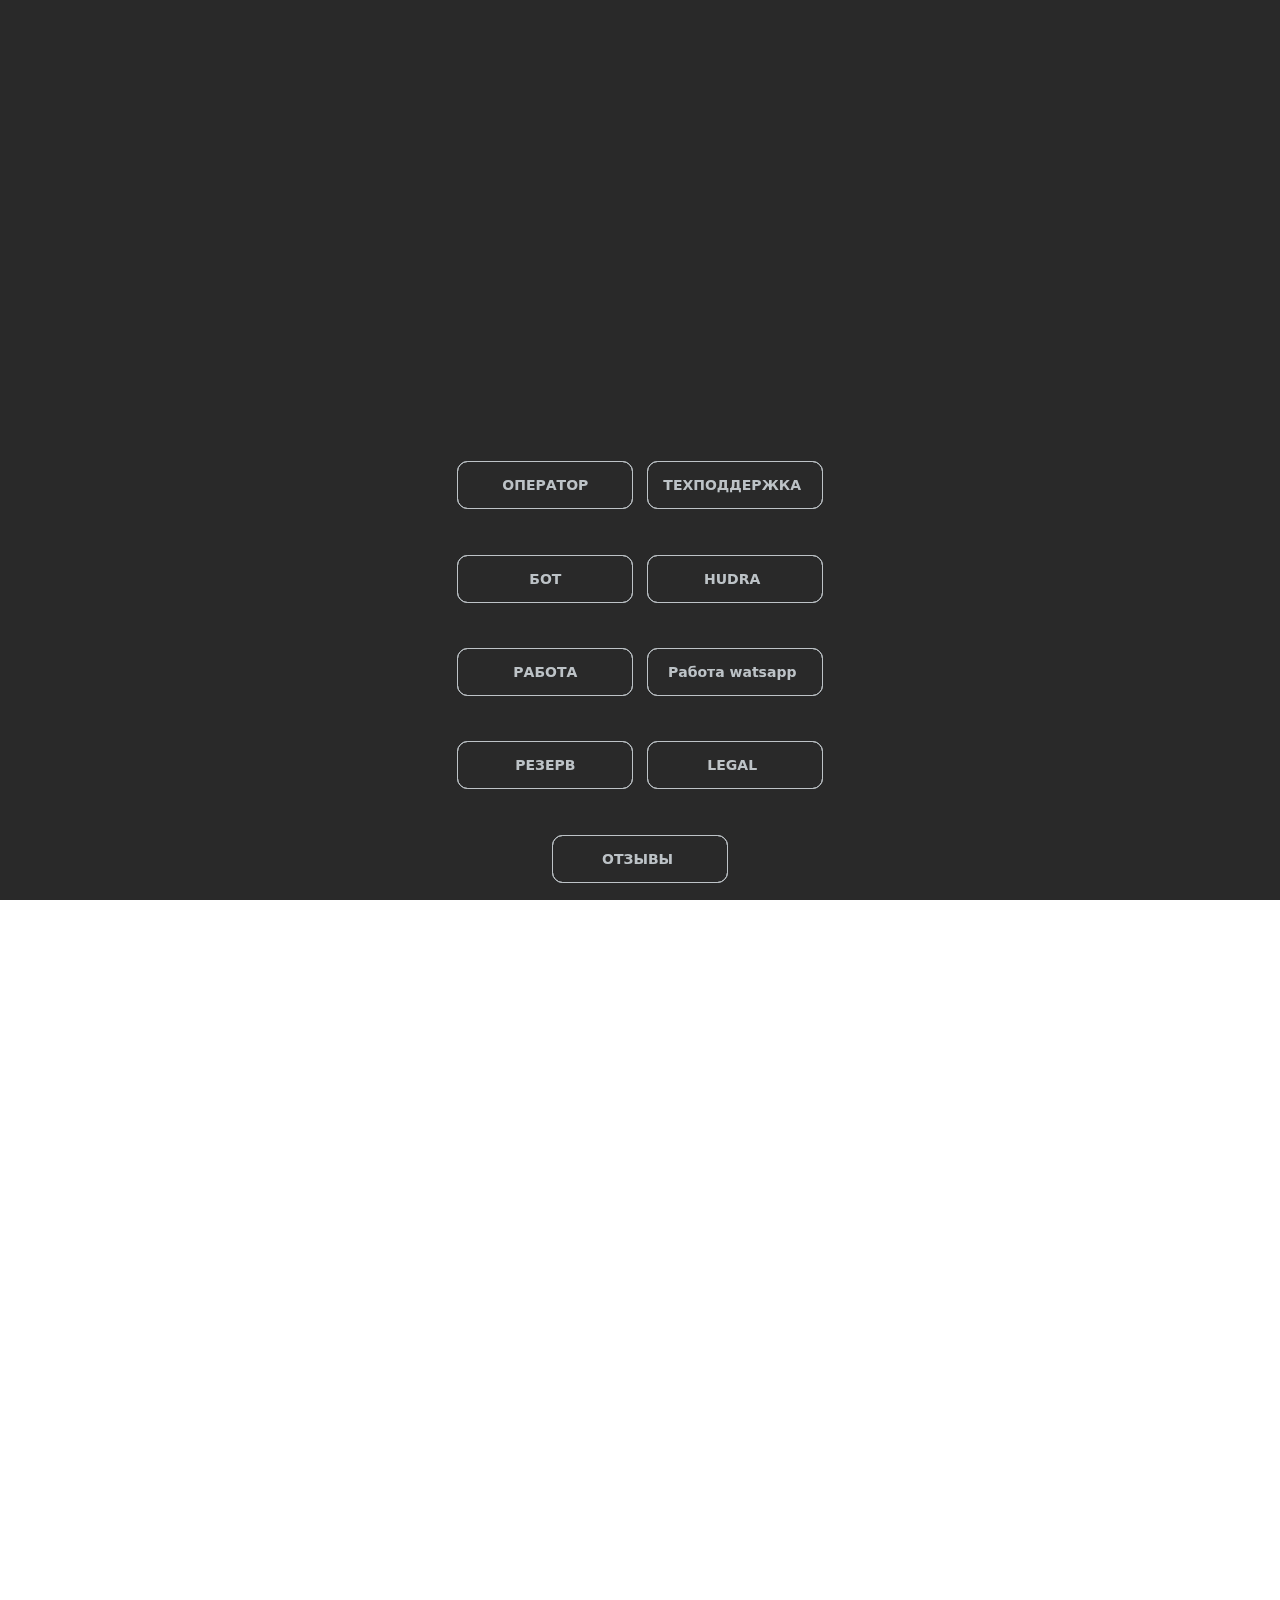
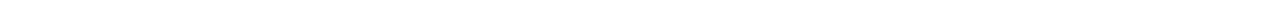
<file: index.html>
<!-- saved from url=(0069)file:///C:/Users/Anonim/Downloads/Telegram%20Desktop/index%20(3).html -->
<html><head><meta http-equiv="Content-Type" content="text/html; charset=UTF-8">
  
  <meta name="viewport" content="width=device-width, initial-scale=1">
  <meta name="viewport" content="width=device-width,minimum-scale=1,initial-scale=1">
  <title>PZH</title>
  <meta name="og:title" content="AMAZON">
  <meta name="twitter:title" content="AMAZON">
  <meta name="og:site_name" content="AMAZON">
  <meta name="og:image" content="https://airsite.nyc3.cdn.digitaloceanspaces.com/brand/icon-256.png">
  <meta name="twitter:image" content="https://airsite.nyc3.cdn.digitaloceanspaces.com/brand/icon-256.png">
  <meta name="og:type" content="website">
  <meta name="twitter:card" content="summary">
  <link rel="shortcut icon" href="http://pzhtop.ru/null">
  <link rel="canonical" href="http://pzhtop.ru/">
  <meta name="next-head-count" content="12">
  <link rel="preload" href="file:///C:/Users/Anonim/Downloads/Telegram%20Desktop/pzh_files/index.js.%D0%91%D0%B5%D0%B7%20%D0%BD%D0%B0%D0%B7%D0%B2%D0%B0%D0%BD%D0%B8%D1%8F" as="script">
  <link rel="preload" href="file:///C:/Users/Anonim/Downloads/Telegram%20Desktop/pzh_files/_app.js.%D0%91%D0%B5%D0%B7%20%D0%BD%D0%B0%D0%B7%D0%B2%D0%B0%D0%BD%D0%B8%D1%8F" as="script">
  <link rel="preload" href="file:///C:/Users/Anonim/Downloads/Telegram%20Desktop/pzh_files/webpack-5247482ebcd811c9f929.js.%D0%91%D0%B5%D0%B7%20%D0%BD%D0%B0%D0%B7%D0%B2%D0%B0%D0%BD%D0%B8%D1%8F" as="script">
  <link rel="preload" href="file:///C:/Users/Anonim/Downloads/Telegram%20Desktop/pzh_files/framework.1da4ef788d111291b4b6.js.%D0%91%D0%B5%D0%B7%20%D0%BD%D0%B0%D0%B7%D0%B2%D0%B0%D0%BD%D0%B8%D1%8F" as="script">
  <link rel="preload" href="file:///C:/Users/Anonim/Downloads/Telegram%20Desktop/pzh_files/commons.4cf1157854d94d82078f.js.%D0%91%D0%B5%D0%B7%20%D0%BD%D0%B0%D0%B7%D0%B2%D0%B0%D0%BD%D0%B8%D1%8F" as="script">
  <link rel="preload" href="file:///C:/Users/Anonim/Downloads/Telegram%20Desktop/pzh_files/d22e4f5c724d666750fe44516895f703072ed09f.7b1b72c2c4e99b5a67d6.js.%D0%91%D0%B5%D0%B7%20%D0%BD%D0%B0%D0%B7%D0%B2%D0%B0%D0%BD%D0%B8%D1%8F" as="script">
  <link rel="preload" href="file:///C:/Users/Anonim/Downloads/Telegram%20Desktop/pzh_files/main-cb29ba5623faf6e6dfd1.js.%D0%91%D0%B5%D0%B7%20%D0%BD%D0%B0%D0%B7%D0%B2%D0%B0%D0%BD%D0%B8%D1%8F" as="script">
  <link rel="preload" href="file:///C:/Users/Anonim/Downloads/Telegram%20Desktop/pzh_files/151566a4651e83b50223f84eab66dbab6954d29f.7d68887e701c477e5f78.js.%D0%91%D0%B5%D0%B7%20%D0%BD%D0%B0%D0%B7%D0%B2%D0%B0%D0%BD%D0%B8%D1%8F" as="script">
  <link rel="preload" href="file:///C:/Users/Anonim/Downloads/Telegram%20Desktop/pzh_files/be4ce260d173322dd4ddf7dc70532fb96bd360d4.0efdea021efae6576dac.js.%D0%91%D0%B5%D0%B7%20%D0%BD%D0%B0%D0%B7%D0%B2%D0%B0%D0%BD%D0%B8%D1%8F" as="script">
  <style>
    /**
   * Building on the RNWeb reset:
   * https://github.com/necolas/react-native-web/blob/master/packages/react-native-web/src/exports/StyleSheet/initialRules.js
   */
    html,
    body,
    #__next {
      width: 100%;
      /* To smooth any scrolling behavior */
      -webkit-overflow-scrolling: touch;
      margin: 0px;
      padding: 0px;
      /* Allows content to fill the viewport and go beyond the bottom */
      min-height: 100%;
    }

    #__next {
      flex-shrink: 0;
      flex-basis: auto;
      flex-direction: column;
      flex-grow: 1;
      display: flex;
      flex: 1;
    }

    html {
      scroll-behavior: smooth;
      /* Prevent text size change on orientation change https://gist.github.com/tfausak/2222823#file-ios-8-web-app-html-L138 */
      -webkit-text-size-adjust: 100%;
      height: 100%;
    }

    body {
      display: flex;
      /* Allows you to scroll below the viewport; default value is visible */
      overflow-y: auto;
      overscroll-behavior-y: none;
      text-rendering: optimizeLegibility;
      -webkit-font-smoothing: antialiased;
      -moz-osx-font-smoothing: grayscale;
      -ms-overflow-style: scrollbar;
    }
  </style>
  <style id="react-native-stylesheet">
    [stylesheet-group="0"] {}

    html {
      -ms-text-size-adjust: 100%;
      -webkit-text-size-adjust: 100%;
      -webkit-tap-highlight-color: rgba(0, 0, 0, 0);
    }

    body {
      margin: 0;
    }

    button::-moz-focus-inner,
    input::-moz-focus-inner {
      border: 0;
      padding: 0;
    }

    input::-webkit-inner-spin-button,
    input::-webkit-outer-spin-button,
    input::-webkit-search-cancel-button,
    input::-webkit-search-decoration,
    input::-webkit-search-results-button,
    input::-webkit-search-results-decoration {
      display: none;
    }

    [stylesheet-group="0.1"] {}

    :focus:not([data-focusvisible-polyfill]) {
      outline: none;
    }

    [stylesheet-group="0.5"] {}

    .css-4rbku5 {
      background-color: rgba(0, 0, 0, 0.00);
      color: inherit;
      font: inherit;
      list-style: none;
      margin-bottom: 0px;
      margin-left: 0px;
      margin-right: 0px;
      margin-top: 0px;
      text-align: inherit;
      text-decoration: none;
    }

    .css-18t94o4 {
      cursor: pointer;
    }

    [stylesheet-group="1"] {}

    .css-1dbjc4n {
      -ms-flex-align: stretch;
      -ms-flex-direction: column;
      -ms-flex-negative: 0;
      -ms-flex-preferred-size: auto;
      -webkit-align-items: stretch;
      -webkit-box-align: stretch;
      -webkit-box-direction: normal;
      -webkit-box-orient: vertical;
      -webkit-flex-basis: auto;
      -webkit-flex-direction: column;
      -webkit-flex-shrink: 0;
      align-items: stretch;
      border: 0 solid black;
      box-sizing: border-box;
      display: -webkit-box;
      display: -moz-box;
      display: -ms-flexbox;
      display: -webkit-flex;
      display: flex;
      flex-basis: auto;
      flex-direction: column;
      flex-shrink: 0;
      margin-bottom: 0px;
      margin-left: 0px;
      margin-right: 0px;
      margin-top: 0px;
      min-height: 0px;
      min-width: 0px;
      padding-bottom: 0px;
      padding-left: 0px;
      padding-right: 0px;
      padding-top: 0px;
      position: relative;
      z-index: 0;
    }

    .css-901oao {
      border: 0 solid black;
      box-sizing: border-box;
      color: rgba(0, 0, 0, 1.00);
      display: inline;
      font: 14px system-ui, -apple-system, BlinkMacSystemFont, "Segoe UI", Roboto, Ubuntu, "Helvetica Neue", sans-serif;
      margin-bottom: 0px;
      margin-left: 0px;
      margin-right: 0px;
      margin-top: 0px;
      padding-bottom: 0px;
      padding-left: 0px;
      padding-right: 0px;
      padding-top: 0px;
      white-space: pre-wrap;
      word-wrap: break-word;
    }

    .css-9pa8cd {
      bottom: 0px;
      height: 100%;
      left: 0px;
      opacity: 0;
      position: absolute;
      right: 0px;
      top: 0px;
      width: 100%;
      z-index: -1;
    }

    [stylesheet-group="2"] {}

    .r-1udh08x {
      overflow-x: hidden;
      overflow-y: hidden;
    }

    .r-10vs3n6 {
      border-bottom-color: rgba(199, 206, 211, 1.00);
      border-left-color: rgba(199, 206, 211, 1.00);
      border-right-color: rgba(199, 206, 211, 1.00);
      border-top-color: rgba(199, 206, 211, 1.00);
    }

    .r-z2wwpe {
      border-bottom-left-radius: 4px;
      border-bottom-right-radius: 4px;
      border-top-left-radius: 4px;
      border-top-right-radius: 4px;
    }

    .r-1phboty {
      border-bottom-style: solid;
      border-left-style: solid;
      border-right-style: solid;
      border-top-style: solid;
    }

    .r-rs99b7 {
      border-bottom-width: 1px;
      border-left-width: 1px;
      border-right-width: 1px;
      border-top-width: 1px;
    }

    [stylesheet-group="2.1"] {}

    .r-1pn2ns4 {
      padding-left: 8px;
      padding-right: 8px;
    }

    .r-oyd9sg {
      padding-bottom: 4px;
      padding-top: 4px;
    }

    [stylesheet-group="2.2"] {}

    .r-1awozwy {
      -ms-flex-align: center;
      -webkit-align-items: center;
      -webkit-box-align: center;
      align-items: center;
    }

    .r-1777fci {
      -ms-flex-pack: center;
      -webkit-box-pack: center;
      -webkit-justify-content: center;
      justify-content: center;
    }

    .r-z80fyv {
      height: 20px;
    }

    .r-19wmn03 {
      width: 20px;
    }

    .r-17bb2tj {
      -webkit-animation-duration: 0.75s;
      animation-duration: 0.75s;
    }

    .r-1muvv40 {
      -webkit-animation-iteration-count: infinite;
      animation-iteration-count: infinite;
    }

    .r-127358a {
      -webkit-animation-name: r-9p3sdl;
      animation-name: r-9p3sdl;
    }

    @-webkit-keyframes r-9p3sdl {
      0% {
        -webkit-transform: rotate(0deg);
        transform: rotate(0deg);
      }

      100% {
        -webkit-transform: rotate(360deg);
        transform: rotate(360deg);
      }
    }

    @keyframes r-9p3sdl {
      0% {
        -webkit-transform: rotate(0deg);
        transform: rotate(0deg);
      }

      100% {
        -webkit-transform: rotate(360deg);
        transform: rotate(360deg);
      }
    }

    .r-1ldzwu0 {
      -webkit-animation-timing-function: linear;
      animation-timing-function: linear;
    }

    .r-1pi2tsx {
      height: 100%;
    }

    .r-13qz1uu {
      width: 100%;
    }

    .r-2llsf {
      min-height: 100%;
    }

    .r-g6jmlv {
      width: 100vw;
    }

    .r-1mlwlqe {
      -ms-flex-preferred-size: auto;
      -webkit-flex-basis: auto;
      flex-basis: auto;
    }

    .r-417010 {
      z-index: 0;
    }

    .r-1niwhzg {
      background-color: rgba(0, 0, 0, 0.00);
    }

    .r-vvn4in {
      background-position: center;
    }

    .r-u6sd8q {
      background-repeat: no-repeat;
    }

    .r-4gszlv {
      background-size: cover;
    }

    .r-1p0dtai {
      bottom: 0px;
    }

    .r-1d2f490 {
      left: 0px;
    }

    .r-u8s1d {
      position: absolute;
    }

    .r-zchlnj {
      right: 0px;
    }

    .r-ipm5af {
      top: 0px;
    }

    .r-1wyyakw {
      z-index: -1;
    }

    .r-1loqt21 {
      cursor: pointer;
    }

    .r-1otgn73 {
      -ms-touch-action: manipulation;
      touch-action: manipulation;
    }

    .r-14lw9ot {
      background-color: rgba(255, 255, 255, 1.00);
    }

    .r-1ebgqk7 {
      bottom: 10px;
    }

    .r-14vhaug {
      box-shadow: 1px 1px 4px rgba(68, 78, 87, 0.30);
    }

    .r-18u37iz {
      -ms-flex-direction: row;
      -webkit-box-direction: normal;
      -webkit-box-orient: horizontal;
      -webkit-flex-direction: row;
      flex-direction: row;
    }

    .r-1xcajam {
      position: fixed;
    }
  </style>
  <script async="" src="file:///C:/Users/Anonim/Downloads/Telegram%20Desktop/pzh_files/analytics.js.%D0%91%D0%B5%D0%B7%20%D0%BD%D0%B0%D0%B7%D0%B2%D0%B0%D0%BD%D0%B8%D1%8F"></script>
  <script src="chrome-extension://mooikfkahbdckldjjndioackbalphokd/assets/prompt.js"></script>
  <script src="chrome-extension://mooikfkahbdckldjjndioackbalphokd/assets/prompt.js"></script>
</head>
  <body style="height:100%;overflow:scroll">
    <div id="__next">
      <div class="css-1dbjc4n r-1pi2tsx r-13qz1uu">
        <div class="css-1dbjc4n r-1777fci r-2llsf r-g6jmlv">
          <div class="css-1dbjc4n r-1p0dtai r-1d2f490 r-1xcajam r-zchlnj r-ipm5af" style="background-color:rgba(0,0,0,0.60)">
            <div class="css-1dbjc4n r-1p0dtai r-1mlwlqe r-1d2f490 r-1udh08x r-u8s1d r-zchlnj r-ipm5af r-1wyyakw">
              <div class="css-1dbjc4n r-1niwhzg r-vvn4in r-u6sd8q r-4gszlv r-1p0dtai r-1pi2tsx r-1d2f490 r-u8s1d r-zchlnj r-ipm5af r-13qz1uu r-1wyyakw" style="background-image: url(&quot;https://numhub.ams3.digitaloceanspaces.com/airsite/images/4c2b7f56-0855-4909-b76f-595e3ae6afdb.jpg&quot;);">
              </div><img alt="" draggable="false" src="./PZH_files/4c2b7f56-0855-4909-b76f-595e3ae6afdb.jpg" class="css-9pa8cd">
            </div>
            <div class="css-1dbjc4n r-1p0dtai r-1d2f490 r-1xcajam r-zchlnj r-ipm5af" style="background-color:rgba(0,0,0,0.60)"></div>
          </div>
          <div class="css-1dbjc4n r-1777fci" style="-webkit-align-items:stretch;align-items:stretch;max-width:100%;-ms-flex-align:stretch;-webkit-box-align:stretch" data-testid="blockContainer-undefined">
            <div class="css-1dbjc4n r-1777fci r-2llsf r-13qz1uu">
              <div class="css-1dbjc4n r-1777fci r-13qz1uu" style="-webkit-flex-direction:column;-ms-flex-direction:column;flex-direction:column;padding-right:13.333333333333334px;padding-left:13.333333333333334px;padding-top:40px;padding-bottom:40px;-webkit-box-orient:vertical;-webkit-box-direction:normal" data-testid="viewBlock-undefined">
                <div class="css-1dbjc4n r-1777fci r-417010" style="flex-shrink: 1; max-width: 100%; min-width: 288px;">
                  <div class="css-1dbjc4n r-1777fci" style="-webkit-align-items:stretch;align-items:stretch;max-width:100%;-ms-flex-align:stretch;-webkit-box-align:stretch" data-testid="blockContainer-undefined">
                    <div class="css-1dbjc4n r-1777fci r-2llsf r-13qz1uu">
                      <div class="css-1dbjc4n r-1777fci r-13qz1uu" style="-webkit-align-self:center;align-self:center;-webkit-flex-direction:column;-ms-flex-direction:column;flex-direction:column;padding-right:13.333333333333334px;padding-left:13.333333333333334px;padding-top:40px;padding-bottom:40px;-ms-flex-item-align:center;-webkit-box-orient:vertical;-webkit-box-direction:normal" data-testid="viewBlock-undefined">
                        <div class="css-1dbjc4n r-1777fci r-417010" style="flex-shrink: 1; max-width: 100%; min-width: 288px;">
                          <div class="css-1dbjc4n r-1777fci" style="-webkit-align-items:stretch;align-items:stretch;max-width:100%;-ms-flex-align:stretch;-webkit-box-align:stretch" data-testid="blockContainer-undefined">
                            <div class="css-1dbjc4n r-1777fci r-13qz1uu" style="background-image: linear-gradient(0deg, rgba(255, 255, 255, 0), rgba(255, 255, 255, 0));">
                              <div class="css-1dbjc4n r-1awozwy r-1777fci r-13qz1uu" style="align-self: center; flex-direction: column; padding: 33.3333px 0px; -webkit-box-orient: vertical; -webkit-box-direction: normal; max-width: 411.333px;" data-testid="viewBlock-undefined">
                                <div class="css-1dbjc4n r-1777fci r-417010" style="flex-shrink: 1; max-width: 100%; min-width: 309.333px;">
                                  <div class="css-1dbjc4n r-1awozwy r-1777fci" style="max-width:100%" data-testid="blockContainer-undefined">
                                    <div class="css-1dbjc4n" style="align-self: center; margin-right: 10.6667px; margin-left: 10.6667px; width: 288px; max-width: 309.333px;">
                                      <div data-focusable="true" tabindex="0" class="css-1dbjc4n r-1loqt21 r-1otgn73">
                                        <div class="css-1dbjc4n r-1mlwlqe r-1udh08x r-13qz1uu r-417010" style="align-self: center; border-radius: 26.6667px; height: 304px; margin-top: 10.6667px; margin-bottom: 10.6667px; max-width: 309.333px;" data-testid="imageBlock-undefined">
                                          <div class="css-1dbjc4n r-1niwhzg r-vvn4in r-u6sd8q r-4gszlv r-1p0dtai r-1pi2tsx r-1d2f490 r-u8s1d r-zchlnj r-ipm5af r-13qz1uu r-1wyyakw" style="background-image: url(&quot;https://numhub.ams3.digitaloceanspaces.com/airsite/images/a6848ddf-5db2-4291-b8c6-3529723ac1c6.png&quot;);">
                                          </div><img alt="" draggable="false" src="./PZH_files/a6848ddf-5db2-4291-b8c6-3529723ac1c6.png" class="css-9pa8cd">
                                        </div>
                                      </div>
                                    </div>
                                  </div>
                                </div>
                                <div class="css-1dbjc4n r-1777fci r-417010" style="flex-shrink: 1; max-width: 100%; min-width: 176px;">
                                  <div class="css-1dbjc4n r-1777fci" style="-webkit-align-items:stretch;align-items:stretch;max-width:100%;-ms-flex-align:stretch;-webkit-box-align:stretch" data-testid="blockContainer-undefined">
                                    <div class="css-1dbjc4n r-1777fci r-13qz1uu">
                                      <div class="css-1dbjc4n r-18u37iz r-1777fci r-13qz1uu" style="padding: 16px 0px; max-width: 411.333px;" data-testid="viewBlock-undefined">
                                        <div class="css-1dbjc4n r-1777fci r-417010" style="flex-shrink: 1; max-width: 100%; min-width: 189.333px;">
                                          <div class="css-1dbjc4n r-1awozwy r-1777fci" style="max-width:100%" data-testid="blockContainer-undefined"><a href="https://t.me/opt_bz24" target="_blank" role="link" data-focusable="true" class="css-4rbku5 css-18t94o4 css-1dbjc4n" style="max-width:100%" rel=" noopener noreferrer">
                                              <div class="css-1dbjc4n r-rs99b7 r-1777fci" style="align-self: center; border-color: rgb(189, 195, 199); border-radius: 10.6667px; height: 48px; margin: 6.66667px; width: 176px; max-width: 189.333px;" data-testid="buttonBlock-undefined">
                                                <div class="css-1dbjc4n r-rs99b7 r-1777fci" style="align-self: center; border-color: rgb(189, 195, 199); border-radius: 10.6667px; height: 48px; margin: 6.66667px; width: 176px; max-width: 189.333px;" data-testid="buttonBlock-undefined"><div dir="auto" class="css-901oao" style="color:rgba(189,195,199,1.00);font-size:14px;font-weight:600;text-align:center">ОПЕРАТОР</div></div>
                                              </div>
                                            </a></div>
                                        </div>
                                        <div class="css-1dbjc4n r-1777fci r-417010" style="flex-shrink: 1; max-width: 100%; min-width: 189.333px;">
                                          <div class="css-1dbjc4n r-1awozwy r-1777fci" style="max-width:100%" data-testid="blockContainer-undefined"><a href="https://t.me/Fsup_24" target="_blank" role="link" data-focusable="true" class="css-4rbku5 css-18t94o4 css-1dbjc4n" style="max-width:100%" rel=" noopener noreferrer">
                                              <div class="css-1dbjc4n r-rs99b7 r-1777fci" style="align-self: center; border-color: rgb(189, 195, 199); border-radius: 10.6667px; height: 48px; margin: 6.66667px; width: 176px; max-width: 189.333px;" data-testid="buttonBlock-undefined">
                                                <a href="https://t.me/Fsup_24" target="_blank" role="link" data-focusable="true" class="css-4rbku5 css-18t94o4 css-1dbjc4n" style="max-width:100%" rel=" noopener noreferrer"><div class="css-1dbjc4n r-rs99b7 r-1777fci" style="align-self: center; border-color: rgb(189, 195, 199); border-radius: 10.6667px; height: 48px; margin: 6.66667px; width: 176px; max-width: 189.333px;" data-testid="buttonBlock-undefined"><div dir="auto" class="css-901oao" style="color:rgba(189,195,199,1.00);font-size:14px;font-weight:600;text-align:center">ТЕХПОДДЕРЖКА </div></div></a>
                                              </div>
                                            </a></div>
                                        </div>
                                      </div>
                                    </div>
                                  </div>
                                </div>
                                <div class="css-1dbjc4n r-1777fci r-417010" style="flex-shrink: 1; max-width: 100%; min-width: 176px;">
                                  <div class="css-1dbjc4n r-1777fci" style="-webkit-align-items:stretch;align-items:stretch;max-width:100%;-ms-flex-align:stretch;-webkit-box-align:stretch" data-testid="blockContainer-undefined">
                                    <div class="css-1dbjc4n r-1777fci r-13qz1uu">
                                      <div class="css-1dbjc4n r-18u37iz r-1777fci r-13qz1uu" style="padding: 16px 0px; max-width: 411.333px;" data-testid="viewBlock-undefined">
                                        <div class="css-1dbjc4n r-1777fci r-417010" style="flex-shrink: 1; max-width: 100%; min-width: 189.333px;">
                                          <div class="css-1dbjc4n r-1awozwy r-1777fci" style="max-width:100%" data-testid="blockContainer-undefined"><a href="https://t.me/KLAKA_bot" target="_blank" role="link" data-focusable="true" class="css-4rbku5 css-18t94o4 css-1dbjc4n" style="max-width:100%" rel=" noopener noreferrer">
                                              <div class="css-1dbjc4n r-rs99b7 r-1777fci" style="align-self: center; border-color: rgb(189, 195, 199); border-radius: 10.6667px; height: 48px; margin: 6.66667px; width: 176px; max-width: 189.333px;" data-testid="buttonBlock-undefined">
                                                <div class="css-1dbjc4n r-rs99b7 r-1777fci" style="align-self: center; border-color: rgb(189, 195, 199); border-radius: 10.6667px; height: 48px; margin: 6.66667px; width: 176px; max-width: 189.333px;" data-testid="buttonBlock-undefined"><div dir="auto" class="css-901oao" style="color:rgba(189,195,199,1.00);font-size:14px;font-weight:600;text-align:center">БОТ</div></div>
                                              </div>
                                            </a></div>
                                        </div>
                                        <div class="css-1dbjc4n r-1777fci r-417010" style="flex-shrink: 1; max-width: 100%; min-width: 189.333px;">
                                          <div class="css-1dbjc4n r-1awozwy r-1777fci" style="max-width:100%" data-testid="blockContainer-undefined"><a href="http://hydraruzxpnew4af.onion/market/16673" target="_blank" role="link" data-focusable="true" class="css-4rbku5 css-18t94o4 css-1dbjc4n" style="max-width:100%" rel=" noopener noreferrer">
                                              <div class="css-1dbjc4n r-rs99b7 r-1777fci" style="align-self: center; border-color: rgb(189, 195, 199); border-radius: 10.6667px; height: 48px; margin: 6.66667px; width: 176px; max-width: 189.333px;" data-testid="buttonBlock-undefined">
                                                <a href="http://hydraruzxpnew4af.onion/market/16673" target="_blank" role="link" data-focusable="true" class="css-4rbku5 css-18t94o4 css-1dbjc4n" style="max-width:100%" rel=" noopener noreferrer"><div class="css-1dbjc4n r-rs99b7 r-1777fci" style="align-self: center; border-color: rgb(189, 195, 199); border-radius: 10.6667px; height: 48px; margin: 6.66667px; width: 176px; max-width: 189.333px;" data-testid="buttonBlock-undefined"><div dir="auto" class="css-901oao" style="color:rgba(189,195,199,1.00);font-size:14px;font-weight:600;text-align:center">HUDRA </div></div></a>
                                              </div>
                                            </a></div>
                                        </div>
                                      </div>
                                    </div>
                                  </div>
                                </div>
                                <div class="css-1dbjc4n r-1777fci r-417010" style="flex-shrink: 1; max-width: 100%; min-width: 176px;">
                                  <div class="css-1dbjc4n r-1777fci" style="-webkit-align-items:stretch;align-items:stretch;max-width:100%;-ms-flex-align:stretch;-webkit-box-align:stretch" data-testid="blockContainer-undefined">
                                    <div class="css-1dbjc4n r-1777fci r-13qz1uu">
                                      <div class="css-1dbjc4n r-18u37iz r-1777fci r-13qz1uu" style="padding: 16px 0px; max-width: 411.333px;" data-testid="viewBlock-undefined">
                                        <div class="css-1dbjc4n r-1777fci r-417010" style="flex-shrink: 1; max-width: 100%; min-width: 189.333px;">
                                          <div class="css-1dbjc4n r-1awozwy r-1777fci" style="max-width:100%" data-testid="blockContainer-undefined"><a href="https://t.me/Lina1_Omr" target="_blank" role="link" data-focusable="true" class="css-4rbku5 css-18t94o4 css-1dbjc4n" style="max-width:100%" rel=" noopener noreferrer">
                                              <div class="css-1dbjc4n r-rs99b7 r-1777fci" style="align-self: center; border-color: rgb(189, 195, 199); border-radius: 10.6667px; height: 48px; margin: 6.66667px; width: 176px; max-width: 189.333px;" data-testid="buttonBlock-undefined">
                                                <div class="css-1dbjc4n r-rs99b7 r-1777fci" style="align-self: center; border-color: rgb(189, 195, 199); border-radius: 10.6667px; height: 48px; margin: 6.66667px; width: 176px; max-width: 189.333px;" data-testid="buttonBlock-undefined"><div dir="auto" class="css-901oao" style="color:rgba(189,195,199,1.00);font-size:14px;font-weight:600;text-align:center">РАБОТА</div></div>
                                              </div>
                                            </a></div>
                                        </div>
                                        <div class="css-1dbjc4n r-1777fci r-417010" style="flex-shrink: 1; max-width: 100%; min-width: 189.333px;">
                                          <div class="css-1dbjc4n r-1awozwy r-1777fci" style="max-width:100%" data-testid="blockContainer-undefined"><a href="https://t.me/+68JezEukYz5hNTdi" target="_blank" role="link" data-focusable="true" class="css-4rbku5 css-18t94o4 css-1dbjc4n" style="max-width:100%" rel=" noopener noreferrer">
                                              <div class="css-1dbjc4n r-rs99b7 r-1777fci" style="align-self: center; border-color: rgb(189, 195, 199); border-radius: 10.6667px; height: 48px; margin: 6.66667px; width: 176px; max-width: 189.333px;" data-testid="buttonBlock-undefined">
                                                <div class="css-1dbjc4n r-rs99b7 r-1777fci" style="align-self: center; border-color: rgb(189, 195, 199); border-radius: 10.6667px; height: 48px; margin: 6.66667px; width: 176px; max-width: 189.333px;" data-testid="buttonBlock-undefined"><div dir="auto" class="css-901oao" style="color:rgba(189,195,199,1.00);font-size:14px;font-weight:600;text-align:center">Работа watsapp </div></div>
                                              </div>
                                            </a></div>
                                        </div>
                                      </div>
                                    </div>
                                  </div>
                                </div>
                                <div class="css-1dbjc4n r-1777fci r-417010" style="flex-shrink: 1; max-width: 100%; min-width: 176px;">
                                  <div class="css-1dbjc4n r-1777fci" style="-webkit-align-items:stretch;align-items:stretch;max-width:100%;-ms-flex-align:stretch;-webkit-box-align:stretch" data-testid="blockContainer-undefined">
                                    <div class="css-1dbjc4n r-1777fci r-13qz1uu">
                                      <div class="css-1dbjc4n r-18u37iz r-1777fci r-13qz1uu" style="padding: 16px 0px; max-width: 411.333px;" data-testid="viewBlock-undefined">
                                        <div class="css-1dbjc4n r-1777fci r-417010" style="flex-shrink: 1; max-width: 100%; min-width: 189.333px;">
                                          <div class="css-1dbjc4n r-1awozwy r-1777fci" style="max-width:100%" data-testid="blockContainer-undefined">
                                            <div href="" class="css-1dbjc4n" style="max-width:100%">
                                              <div class="css-1dbjc4n r-rs99b7 r-1777fci" style="align-self: center; border-color: rgb(189, 195, 199); border-radius: 10.6667px; height: 48px; margin: 6.66667px; width: 176px; max-width: 189.333px;" data-testid="buttonBlock-undefined">
                                                <div class="css-1dbjc4n r-rs99b7 r-1777fci" style="align-self: center; border-color: rgb(189, 195, 199); border-radius: 10.6667px; height: 48px; margin: 6.66667px; width: 176px; max-width: 189.333px;" data-testid="buttonBlock-undefined"><div dir="auto" class="css-901oao" style="color:rgba(189,195,199,1.00);font-size:14px;font-weight:600;text-align:center">РЕЗЕРВ</div></div>
                                              </div>
                                            </div>
                                          </div>
                                        </div>
                                        <div class="css-1dbjc4n r-1777fci r-417010" style="flex-shrink: 1; max-width: 100%; min-width: 189.333px;">
                                          <div class="css-1dbjc4n r-1awozwy r-1777fci" style="max-width:100%" data-testid="blockContainer-undefined"><a href="http://legalrcjonnyhnlmbjs3l4b7md2vaxuywt5bt6ooy2xgce7r23grabid.onion/threads/omsk-i-obl-pzh24-proverennyj-vremenem-magazin-kristall-mef-amf-tably-rabota.293918/" target="_blank" role="link" data-focusable="true" class="css-4rbku5 css-18t94o4 css-1dbjc4n" style="max-width:100%" rel=" noopener noreferrer">
                                              <div class="css-1dbjc4n r-rs99b7 r-1777fci" style="align-self: center; border-color: rgb(189, 195, 199); border-radius: 10.6667px; height: 48px; margin: 6.66667px; width: 176px; max-width: 189.333px;" data-testid="buttonBlock-undefined">
                                                <div class="css-1dbjc4n r-rs99b7 r-1777fci" style="align-self: center; border-color: rgb(189, 195, 199); border-radius: 10.6667px; height: 48px; margin: 6.66667px; width: 176px; max-width: 189.333px;" data-testid="buttonBlock-undefined"><div dir="auto" class="css-901oao" style="color:rgba(189,195,199,1.00);font-size:14px;font-weight:600;text-align:center">LEGAL </div></div>
                                              </div>
                                            </a></div>
                                        </div>
                                      </div>
                                    </div>
                                    <div class="css-1dbjc4n r-1777fci r-417010" style="flex-shrink: 1; max-width: 100%; min-width: 176px;">
                                      <div class="css-1dbjc4n r-1777fci" style="-webkit-align-items:stretch;align-items:stretch;max-width:100%;-ms-flex-align:stretch;-webkit-box-align:stretch" data-testid="blockContainer-undefined">
                                        <div class="css-1dbjc4n r-1777fci r-13qz1uu">
                                          <div class="css-1dbjc4n r-18u37iz r-1777fci r-13qz1uu" style="padding: 16px 0px; max-width: 411.333px;" data-testid="viewBlock-undefined">
                                            <div class="css-1dbjc4n r-1777fci r-417010" style="flex-shrink: 1; max-width: 100%; min-width: 189.333px;">
                                              <div class="css-1dbjc4n r-1awozwy r-1777fci" style="max-width:100%" data-testid="blockContainer-undefined"><a href="https://t.me/+68JezEukYz5hNTdi" target="_blank" role="link" data-focusable="true" class="css-4rbku5 css-18t94o4 css-1dbjc4n" style="max-width:100%" rel=" noopener noreferrer">
                                                  <div class="css-1dbjc4n r-rs99b7 r-1777fci" style="align-self: center; border-color: rgb(189, 195, 199); border-radius: 10.6667px; height: 48px; margin: 6.66667px; width: 176px; max-width: 189.333px;" data-testid="buttonBlock-undefined">
                                                    <div class="css-1dbjc4n r-rs99b7 r-1777fci" style="align-self: center; border-color: rgb(189, 195, 199); border-radius: 10.6667px; height: 48px; margin: 6.66667px; width: 176px; max-width: 189.333px;" data-testid="buttonBlock-undefined"><div dir="auto" class="css-901oao" style="color:rgba(189,195,199,1.00);font-size:14px;font-weight:600;text-align:center">ОТЗЫВЫ </div></div>
                                                  </div>
                                            </div>
                                          </div>
                                        </div>
                                      </div>
                                    </div>
                                    <iframe id="tgw_6228d60dcd821b3ca4054403" frameborder="0" scrolling="no" horizontalscrolling="no" verticalscrolling="no" width="100%" height="540px" async></iframe><script>document.addEventListener("DOMContentLoaded",function(){document.getElementById("tgw_6228d60dcd821b3ca4054403").setAttribute("src","https://tgwidget.com/channel/v2.0/?id=6228d60dcd821b3ca4054403")})</script>
                                  </div>
                                </div>
                                <div class="css-1dbjc4n r-1777fci r-417010" style="-webkit-flex-shrink:1;flex-shrink:1;max-width:100%;-ms-flex-negative:1">
                                  <div class="css-1dbjc4n r-1awozwy r-1777fci" style="max-width:100%" data-testid="blockContainer-undefined">
                                    <div dir="auto" class="css-901oao" style="align-self: center; color: rgb(41, 128, 185); font-size: 57.3333px; font-weight: 900; line-height: 74.5333px; margin: 0px 37.3333px; text-align: center; max-width: 411.333px;" data-testid="textBlock-undefined"></div>
                                  </div>
                                </div>
                                <div class="css-1dbjc4n r-1777fci r-417010" style="-webkit-flex-shrink:1;flex-shrink:1;max-width:100%;-ms-flex-negative:1">
                                  <div class="css-1dbjc4n r-1awozwy r-1777fci" style="max-width:100%" data-testid="blockContainer-undefined">
                                    <div dir="auto" class="css-901oao" style="align-self: center; color: rgb(255, 255, 255); font-size: 21.3333px; line-height: 27.7333px; margin-top: 26.6667px; margin-bottom: 26.6667px; text-align: center; max-width: 411.333px;" data-testid="textBlock-undefined"></div>
                                  </div>
                                </div>
                              </div>
                            </div>
                          </div>
                        </div>
                      </div>
                    </div>
                  </div>
                </div>
              </div>
            </div>
          </div>
          <script async="" src="file:///C:/Users/Anonim/Downloads/Telegram%20Desktop/pzh_files/analytics.js(1).%D0%91%D0%B5%D0%B7%20%D0%BD%D0%B0%D0%B7%D0%B2%D0%B0%D0%BD%D0%B8%D1%8F"></script>
          <script id="__NEXT_DATA__" type="application/json">{"props":{"pageProps":{"host":"amazonxx.airsite.co","headers":{"host":"amazonxx.airsite.co","user-agent":"Mozilla/5.0 (Windows NT 10.0; Win64; x64) AppleWebKit/537.36 (KHTML, like Gecko) Chrome/99.0.4844.51 Safari/537.36","accept":"text/html,application/xhtml+xml,application/xml;q=0.9,image/avif,image/webp,image/apng,*/*;q=0.8,application/signed-exchange;v=b3;q=0.9","accept-encoding":"gzip, deflate, br","accept-language":"ru-RU,ru;q=0.9,en-US;q=0.8,en;q=0.7","cookie":"_ga=GA1.2.1623634528.1646815826; _gid=GA1.2.1045020785.1646815826","sec-ch-ua":"\" Not A;Brand\";v=\"99\", \"Chromium\";v=\"99\", \"Google Chrome\";v=\"99\"","sec-ch-ua-mobile":"?0","sec-ch-ua-platform":"\"Windows\"","sec-fetch-dest":"document","sec-fetch-mode":"navigate","sec-fetch-site":"none","sec-fetch-user":"?1","upgrade-insecure-requests":"1","x-forwarded-for":"93.175.215.152","x-forwarded-port":"443","x-forwarded-proto":"https","x-real-ip":"93.175.215.152"},"subdomain":"amazonxx","url":"","apolloState":{"pages:203291":{"id":203291,"title":null,"version":5,"url":"","description":null,"keywords":null,"block":{"type":"id","generated":false,"id":"blocks:4584160","typename":"blocks"},"grid":null,"blocks":[],"site":{"type":"id","generated":false,"id":"sites:126568","typename":"sites"},"__typename":"pages"},"blocks:4584160":{"id":4584160,"type":"page","content":{"type":"json","json":{"value":"https://numhub.ams3.digitaloceanspaces.com/airsite/images/4c2b7f56-0855-4909-b76f-595e3ae6afdb.jpg"}},"style":{"type":"json","json":{"maxWidth":500,"alignSelf":"flex-start","flexDirection":"column","justifyContent":"center","backgroundColor":"#00000099","paddingVertical":30,"paddingHorizontal":10}},"children({\"order_by\":{\"index\":\"asc\"}})":[{"type":"id","generated":true,"id":"blocks:4584160.children({\"order_by\":{\"index\":\"asc\"}}).0","typename":"block_block"}],"__typename":"blocks"},"blocks:4584160.children({\"order_by\":{\"index\":\"asc\"}}).0":{"index":0,"child":{"type":"id","generated":false,"id":"blocks:4584161","typename":"blocks"},"__typename":"block_block"},"blocks:4584161":{"id":4584161,"type":"view","content":{"type":"json","json":{}},"style":{"type":"json","json":{"angle":0,"colors":["#ffffff00","#ffffff00"],"alignSelf":"flex-start","alignItems":"center","flexDirection":"column","justifyContent":"center","paddingVertical":25,"paddingHorizontal":0}},"children({\"order_by\":{\"index\":\"asc\"}})":[{"type":"id","generated":true,"id":"blocks:4584161.children({\"order_by\":{\"index\":\"asc\"}}).0","typename":"block_block"},{"type":"id","generated":true,"id":"blocks:4584161.children({\"order_by\":{\"index\":\"asc\"}}).1","typename":"block_block"},{"type":"id","generated":true,"id":"blocks:4584161.children({\"order_by\":{\"index\":\"asc\"}}).2","typename":"block_block"},{"type":"id","generated":true,"id":"blocks:4584161.children({\"order_by\":{\"index\":\"asc\"}}).3","typename":"block_block"},{"type":"id","generated":true,"id":"blocks:4584161.children({\"order_by\":{\"index\":\"asc\"}}).4","typename":"block_block"},{"type":"id","generated":true,"id":"blocks:4584161.children({\"order_by\":{\"index\":\"asc\"}}).5","typename":"block_block"},{"type":"id","generated":true,"id":"blocks:4584161.children({\"order_by\":{\"index\":\"asc\"}}).6","typename":"block_block"}],"__typename":"blocks"},"blocks:4584161.children({\"order_by\":{\"index\":\"asc\"}}).0":{"index":0,"child":{"type":"id","generated":false,"id":"blocks:4584423","typename":"blocks"},"__typename":"block_block"},"blocks:4584423":{"id":4584423,"type":"image","content":{"type":"json","json":{"value":"https://numhub.ams3.digitaloceanspaces.com/airsite/images/a6848ddf-5db2-4291-b8c6-3529723ac1c6.png"}},"style":{"type":"json","json":{"shape":"square","width":18,"height":19,"alignSelf":"center","borderRadius":20,"marginVertical":8,"marginHorizontal":8}},"children({\"order_by\":{\"index\":\"asc\"}})":[],"__typename":"blocks"},"blocks:4584161.children({\"order_by\":{\"index\":\"asc\"}}).1":{"index":1,"child":{"type":"id","generated":false,"id":"blocks:4584164","typename":"blocks"},"__typename":"block_block"},"blocks:4584164":{"id":4584164,"type":"view","content":{"type":"json","json":{}},"style":{"type":"json","json":{"flexDirection":"row","justifyContent":"center","paddingVertical":12,"paddingHorizontal":0}},"children({\"order_by\":{\"index\":\"asc\"}})":[{"type":"id","generated":true,"id":"blocks:4584164.children({\"order_by\":{\"index\":\"asc\"}}).0","typename":"block_block"},{"type":"id","generated":true,"id":"blocks:4584164.children({\"order_by\":{\"index\":\"asc\"}}).1","typename":"block_block"}],"__typename":"blocks"},"blocks:4584164.children({\"order_by\":{\"index\":\"asc\"}}).0":{"index":0,"child":{"type":"id","generated":false,"id":"blocks:4584165","typename":"blocks"},"__typename":"block_block"},"blocks:4584165":{"id":4584165,"type":"button","content":{"type":"json","json":{"link":"https://t.me/opt_bz24","value":"ОПЕРАТОР"}},"style":{"type":"json","json":{"color":"#bdc3c7ff","width":11,"height":3,"outline":"outline","fontSize":14,"alignSelf":"center","textColor":"#bdc3c7ff","fontWeight":"600","borderRadius":8,"marginVertical":5,"backgroundColor":"#dddddd77","marginHorizontal":5}},"children({\"order_by\":{\"index\":\"asc\"}})":[],"__typename":"blocks"},"blocks:4584164.children({\"order_by\":{\"index\":\"asc\"}}).1":{"index":1,"child":{"type":"id","generated":false,"id":"blocks:4584166","typename":"blocks"},"__typename":"block_block"},"blocks:4584166":{"id":4584166,"type":"button","content":{"type":"json","json":{"link":"https://t.me/Fsup_24","value":"ТЕХПОДДЕРЖКА "}},"style":{"type":"json","json":{"color":"#bdc3c7ff","width":11,"height":3,"outline":"outline","fontSize":14,"alignSelf":"center","textColor":"#bdc3c7ff","fontWeight":"600","borderRadius":8,"marginVertical":5,"backgroundColor":"#dddddd77","marginHorizontal":5}},"children({\"order_by\":{\"index\":\"asc\"}})":[],"__typename":"blocks"},"blocks:4584161.children({\"order_by\":{\"index\":\"asc\"}}).2":{"index":2,"child":{"type":"id","generated":false,"id":"blocks:4584185","typename":"blocks"},"__typename":"block_block"},"blocks:4584185":{"id":4584185,"type":"view","content":{"type":"json","json":{}},"style":{"type":"json","json":{"flexDirection":"row","justifyContent":"center","paddingVertical":12,"paddingHorizontal":0}},"children({\"order_by\":{\"index\":\"asc\"}})":[{"type":"id","generated":true,"id":"blocks:4584185.children({\"order_by\":{\"index\":\"asc\"}}).0","typename":"block_block"},{"type":"id","generated":true,"id":"blocks:4584185.children({\"order_by\":{\"index\":\"asc\"}}).1","typename":"block_block"}],"__typename":"blocks"},"blocks:4584185.children({\"order_by\":{\"index\":\"asc\"}}).0":{"index":0,"child":{"type":"id","generated":false,"id":"blocks:4584186","typename":"blocks"},"__typename":"block_block"},"blocks:4584186":{"id":4584186,"type":"button","content":{"type":"json","json":{"link":"https://t.me/KLAKA_bot","value":"БОТ"}},"style":{"type":"json","json":{"color":"#bdc3c7ff","width":11,"height":3,"outline":"outline","fontSize":14,"alignSelf":"center","textColor":"#bdc3c7ff","fontWeight":"600","borderRadius":8,"marginVertical":5,"backgroundColor":"#dddddd77","marginHorizontal":5}},"children({\"order_by\":{\"index\":\"asc\"}})":[],"__typename":"blocks"},"blocks:4584185.children({\"order_by\":{\"index\":\"asc\"}}).1":{"index":1,"child":{"type":"id","generated":false,"id":"blocks:4584187","typename":"blocks"},"__typename":"block_block"},"blocks:4584187":{"id":4584187,"type":"button","content":{"type":"json","json":{"link":"http://hydraruzxpnew4af.onion/market/16673","value":"HUDRA "}},"style":{"type":"json","json":{"color":"#bdc3c7ff","width":11,"height":3,"outline":"outline","fontSize":14,"alignSelf":"center","textColor":"#bdc3c7ff","fontWeight":"600","borderRadius":8,"marginVertical":5,"backgroundColor":"#dddddd77","marginHorizontal":5}},"children({\"order_by\":{\"index\":\"asc\"}})":[],"__typename":"blocks"},"blocks:4584161.children({\"order_by\":{\"index\":\"asc\"}}).3":{"index":3,"child":{"type":"id","generated":false,"id":"blocks:4584188","typename":"blocks"},"__typename":"block_block"},"blocks:4584188":{"id":4584188,"type":"view","content":{"type":"json","json":{}},"style":{"type":"json","json":{"flexDirection":"row","justifyContent":"center","paddingVertical":12,"paddingHorizontal":0}},"children({\"order_by\":{\"index\":\"asc\"}})":[{"type":"id","generated":true,"id":"blocks:4584188.children({\"order_by\":{\"index\":\"asc\"}}).0","typename":"block_block"},{"type":"id","generated":true,"id":"blocks:4584188.children({\"order_by\":{\"index\":\"asc\"}}).1","typename":"block_block"}],"__typename":"blocks"},"blocks:4584188.children({\"order_by\":{\"index\":\"asc\"}}).0":{"index":0,"child":{"type":"id","generated":false,"id":"blocks:4584189","typename":"blocks"},"__typename":"block_block"},"blocks:4584189":{"id":4584189,"type":"button","content":{"type":"json","json":{"link":"https://t.me/Lina1_Omr","value":"РАБОТА"}},"style":{"type":"json","json":{"color":"#bdc3c7ff","width":11,"height":3,"outline":"outline","fontSize":14,"alignSelf":"center","textColor":"#bdc3c7ff","fontWeight":"600","borderRadius":8,"marginVertical":5,"backgroundColor":"#dddddd77","marginHorizontal":5}},"children({\"order_by\":{\"index\":\"asc\"}})":[],"__typename":"blocks"},"blocks:4584188.children({\"order_by\":{\"index\":\"asc\"}}).1":{"index":1,"child":{"type":"id","generated":false,"id":"blocks:4584190","typename":"blocks"},"__typename":"block_block"},"blocks:4584190":{"id":4584190,"type":"button","content":{"type":"json","json":{"link":"https://t.me/+68JezEukYz5hNTdi","value":"ОТЗЫВЫ "}},"style":{"type":"json","json":{"color":"#bdc3c7ff","width":11,"height":3,"outline":"outline","fontSize":14,"alignSelf":"center","textColor":"#bdc3c7ff","fontWeight":"600","borderRadius":8,"marginVertical":5,"backgroundColor":"#dddddd77","marginHorizontal":5}},"children({\"order_by\":{\"index\":\"asc\"}})":[],"__typename":"blocks"},"blocks:4584161.children({\"order_by\":{\"index\":\"asc\"}}).4":{"index":4,"child":{"type":"id","generated":false,"id":"blocks:4584191","typename":"blocks"},"__typename":"block_block"},"blocks:4584191":{"id":4584191,"type":"view","content":{"type":"json","json":{}},"style":{"type":"json","json":{"flexDirection":"row","justifyContent":"center","paddingVertical":12,"paddingHorizontal":0}},"children({\"order_by\":{\"index\":\"asc\"}})":[{"type":"id","generated":true,"id":"blocks:4584191.children({\"order_by\":{\"index\":\"asc\"}}).0","typename":"block_block"},{"type":"id","generated":true,"id":"blocks:4584191.children({\"order_by\":{\"index\":\"asc\"}}).1","typename":"block_block"}],"__typename":"blocks"},"blocks:4584191.children({\"order_by\":{\"index\":\"asc\"}}).0":{"index":0,"child":{"type":"id","generated":false,"id":"blocks:4584192","typename":"blocks"},"__typename":"block_block"},"blocks:4584192":{"id":4584192,"type":"button","content":{"type":"json","json":{"link":"","value":"РЕЗЕРВ"}},"style":{"type":"json","json":{"color":"#bdc3c7ff","width":11,"height":3,"outline":"outline","fontSize":14,"alignSelf":"center","textColor":"#bdc3c7ff","fontWeight":"600","borderRadius":8,"marginVertical":5,"backgroundColor":"#dddddd77","marginHorizontal":5}},"children({\"order_by\":{\"index\":\"asc\"}})":[],"__typename":"blocks"},"blocks:4584191.children({\"order_by\":{\"index\":\"asc\"}}).1":{"index":1,"child":{"type":"id","generated":false,"id":"blocks:4584193","typename":"blocks"},"__typename":"block_block"},"blocks:4584193":{"id":4584193,"type":"button","content":{"type":"json","json":{"link":"http://legalrcjonnyhnlmbjs3l4b7md2vaxuywt5bt6ooy2xgce7r23grabid.onion/threads/omsk-i-obl-pzh24-proverennyj-vremenem-magazin-kristall-mef-amf-tably-rabota.293918/\n","value":"LEGAL "}},"style":{"type":"json","json":{"color":"#bdc3c7ff","width":11,"height":3,"outline":"outline","fontSize":14,"alignSelf":"center","textColor":"#bdc3c7ff","fontWeight":"600","borderRadius":8,"marginVertical":5,"backgroundColor":"#dddddd77","marginHorizontal":5}},"children({\"order_by\":{\"index\":\"asc\"}})":[],"__typename":"blocks"},"blocks:4584161.children({\"order_by\":{\"index\":\"asc\"}}).5":{"index":5,"child":{"type":"id","generated":false,"id":"blocks:4584162","typename":"blocks"},"__typename":"block_block"},"blocks:4584162":{"id":4584162,"type":"text","content":{"type":"json","json":{"value":""}},"style":{"type":"json","json":{"color":"#2980b9ff","fontSize":43,"textAlign":"center","fontWeight":"900","marginVertical":0,"marginHorizontal":28}},"children({\"order_by\":{\"index\":\"asc\"}})":[],"__typename":"blocks"},"blocks:4584161.children({\"order_by\":{\"index\":\"asc\"}}).6":{"index":6,"child":{"type":"id","generated":false,"id":"blocks:4584163","typename":"blocks"},"__typename":"block_block"},"blocks:4584163":{"id":4584163,"type":"text","content":{"type":"json","json":{"value":""}},"style":{"type":"json","json":{"color":"#ffffff","fontSize":16,"textAlign":"center","marginVertical":20}},"children({\"order_by\":{\"index\":\"asc\"}})":[],"__typename":"blocks"},"sites:126568":{"id":126568,"subdomain":"amazonxx","name":"AMAZON","nav":null,"head_code":null,"hide_madewith":false,"image":null,"favicon":null,"block":{"type":"id","generated":false,"id":"blocks:4584168","typename":"blocks"},"header":null,"footer":null,"__typename":"sites"},"blocks:4584168":{"id":4584168,"type":"page","content":{"type":"json","json":{"value":"https://numhub.ams3.digitaloceanspaces.com/airsite/images/4c2b7f56-0855-4909-b76f-595e3ae6afdb.jpg"}},"style":{"type":"json","json":{"maxWidth":500,"alignSelf":"flex-start","flexDirection":"column","justifyContent":"center","backgroundColor":"#00000099","paddingVertical":30,"paddingHorizontal":10}},"children({\"order_by\":{\"index\":\"asc\"}})":[{"type":"id","generated":true,"id":"blocks:4584168.children({\"order_by\":{\"index\":\"asc\"}}).0","typename":"block_block"}],"__typename":"blocks"},"blocks:4584168.children({\"order_by\":{\"index\":\"asc\"}}).0":{"index":0,"child":{"type":"id","generated":false,"id":"blocks:4584169","typename":"blocks"},"__typename":"block_block"},"blocks:4584169":{"id":4584169,"type":"content","content":{"type":"json","json":{}},"style":{"type":"json","json":{}},"children({\"order_by\":{\"index\":\"asc\"}})":[],"__typename":"blocks"},"ROOT_QUERY":{"pages({\"where\":{\"site\":{\"subdomain\":{\"_eq\":\"amazonxx\"}},\"url\":{\"_eq\":\"\"}}})":[{"type":"id","generated":false,"id":"pages:203291","typename":"pages"}]}},"apolloClient":null}},"page":"/","query":{},"buildId":"tNYwbe886hnDv9uF7cXjt"}</script>
          <script nomodule="" src="file:///C:/Users/Anonim/Downloads/Telegram%20Desktop/pzh_files/polyfills-81ae63683d9078fdea77.js.%D0%91%D0%B5%D0%B7%20%D0%BD%D0%B0%D0%B7%D0%B2%D0%B0%D0%BD%D0%B8%D1%8F"></script>
          <script async="" data-next-page="/" src="file:///C:/Users/Anonim/Downloads/Telegram%20Desktop/pzh_files/index.js.%D0%91%D0%B5%D0%B7%20%D0%BD%D0%B0%D0%B7%D0%B2%D0%B0%D0%BD%D0%B8%D1%8F"></script>
          <script async="" data-next-page="/_app" src="file:///C:/Users/Anonim/Downloads/Telegram%20Desktop/pzh_files/_app.js.%D0%91%D0%B5%D0%B7%20%D0%BD%D0%B0%D0%B7%D0%B2%D0%B0%D0%BD%D0%B8%D1%8F"></script>
          <script src="file:///C:/Users/Anonim/Downloads/Telegram%20Desktop/pzh_files/webpack-5247482ebcd811c9f929.js.%D0%91%D0%B5%D0%B7%20%D0%BD%D0%B0%D0%B7%D0%B2%D0%B0%D0%BD%D0%B8%D1%8F" async=""></script>
          <script src="file:///C:/Users/Anonim/Downloads/Telegram%20Desktop/pzh_files/framework.1da4ef788d111291b4b6.js.%D0%91%D0%B5%D0%B7%20%D0%BD%D0%B0%D0%B7%D0%B2%D0%B0%D0%BD%D0%B8%D1%8F" async=""></script>
          <script src="file:///C:/Users/Anonim/Downloads/Telegram%20Desktop/pzh_files/commons.4cf1157854d94d82078f.js.%D0%91%D0%B5%D0%B7%20%D0%BD%D0%B0%D0%B7%D0%B2%D0%B0%D0%BD%D0%B8%D1%8F" async=""></script>
          <script src="file:///C:/Users/Anonim/Downloads/Telegram%20Desktop/pzh_files/d22e4f5c724d666750fe44516895f703072ed09f.7b1b72c2c4e99b5a67d6.js.%D0%91%D0%B5%D0%B7%20%D0%BD%D0%B0%D0%B7%D0%B2%D0%B0%D0%BD%D0%B8%D1%8F" async=""></script>
          <script src="file:///C:/Users/Anonim/Downloads/Telegram%20Desktop/pzh_files/main-cb29ba5623faf6e6dfd1.js.%D0%91%D0%B5%D0%B7%20%D0%BD%D0%B0%D0%B7%D0%B2%D0%B0%D0%BD%D0%B8%D1%8F" async=""></script>
          <script src="file:///C:/Users/Anonim/Downloads/Telegram%20Desktop/pzh_files/151566a4651e83b50223f84eab66dbab6954d29f.7d68887e701c477e5f78.js.%D0%91%D0%B5%D0%B7%20%D0%BD%D0%B0%D0%B7%D0%B2%D0%B0%D0%BD%D0%B8%D1%8F" async=""></script>
          <script src="file:///C:/Users/Anonim/Downloads/Telegram%20Desktop/pzh_files/be4ce260d173322dd4ddf7dc70532fb96bd360d4.0efdea021efae6576dac.js.%D0%91%D0%B5%D0%B7%20%D0%BD%D0%B0%D0%B7%D0%B2%D0%B0%D0%BD%D0%B8%D1%8F" async=""></script>
          <script src="file:///C:/Users/Anonim/Downloads/Telegram%20Desktop/pzh_files/_buildManifest.js.%D0%91%D0%B5%D0%B7%20%D0%BD%D0%B0%D0%B7%D0%B2%D0%B0%D0%BD%D0%B8%D1%8F" async=""></script>
          <xpather id="xpather">
 
            <xpather id="xpather-result"></xpather>
            <xpather id="xpather-sidebar-toggler"></xpather>
          </xpather>
          <xpather id="xpather-sidebar">
            <xpather id="xpather-sidebar-spacer"></xpather>
            <xpather id="xpather-sidebar-entries"></xpather>
          </xpather>
        </div>
      </div>
    </div>
  
  <xpather id="xpather">

    <xpather id="xpather-result"></xpather>
    <xpather id="xpather-sidebar-toggler"></xpather>
  </xpather>
  <xpather id="xpather-sidebar">
    <xpather id="xpather-sidebar-spacer"></xpather>
    <xpather id="xpather-sidebar-entries"></xpather>
  </xpather>
  
  </body></html>
</file>
